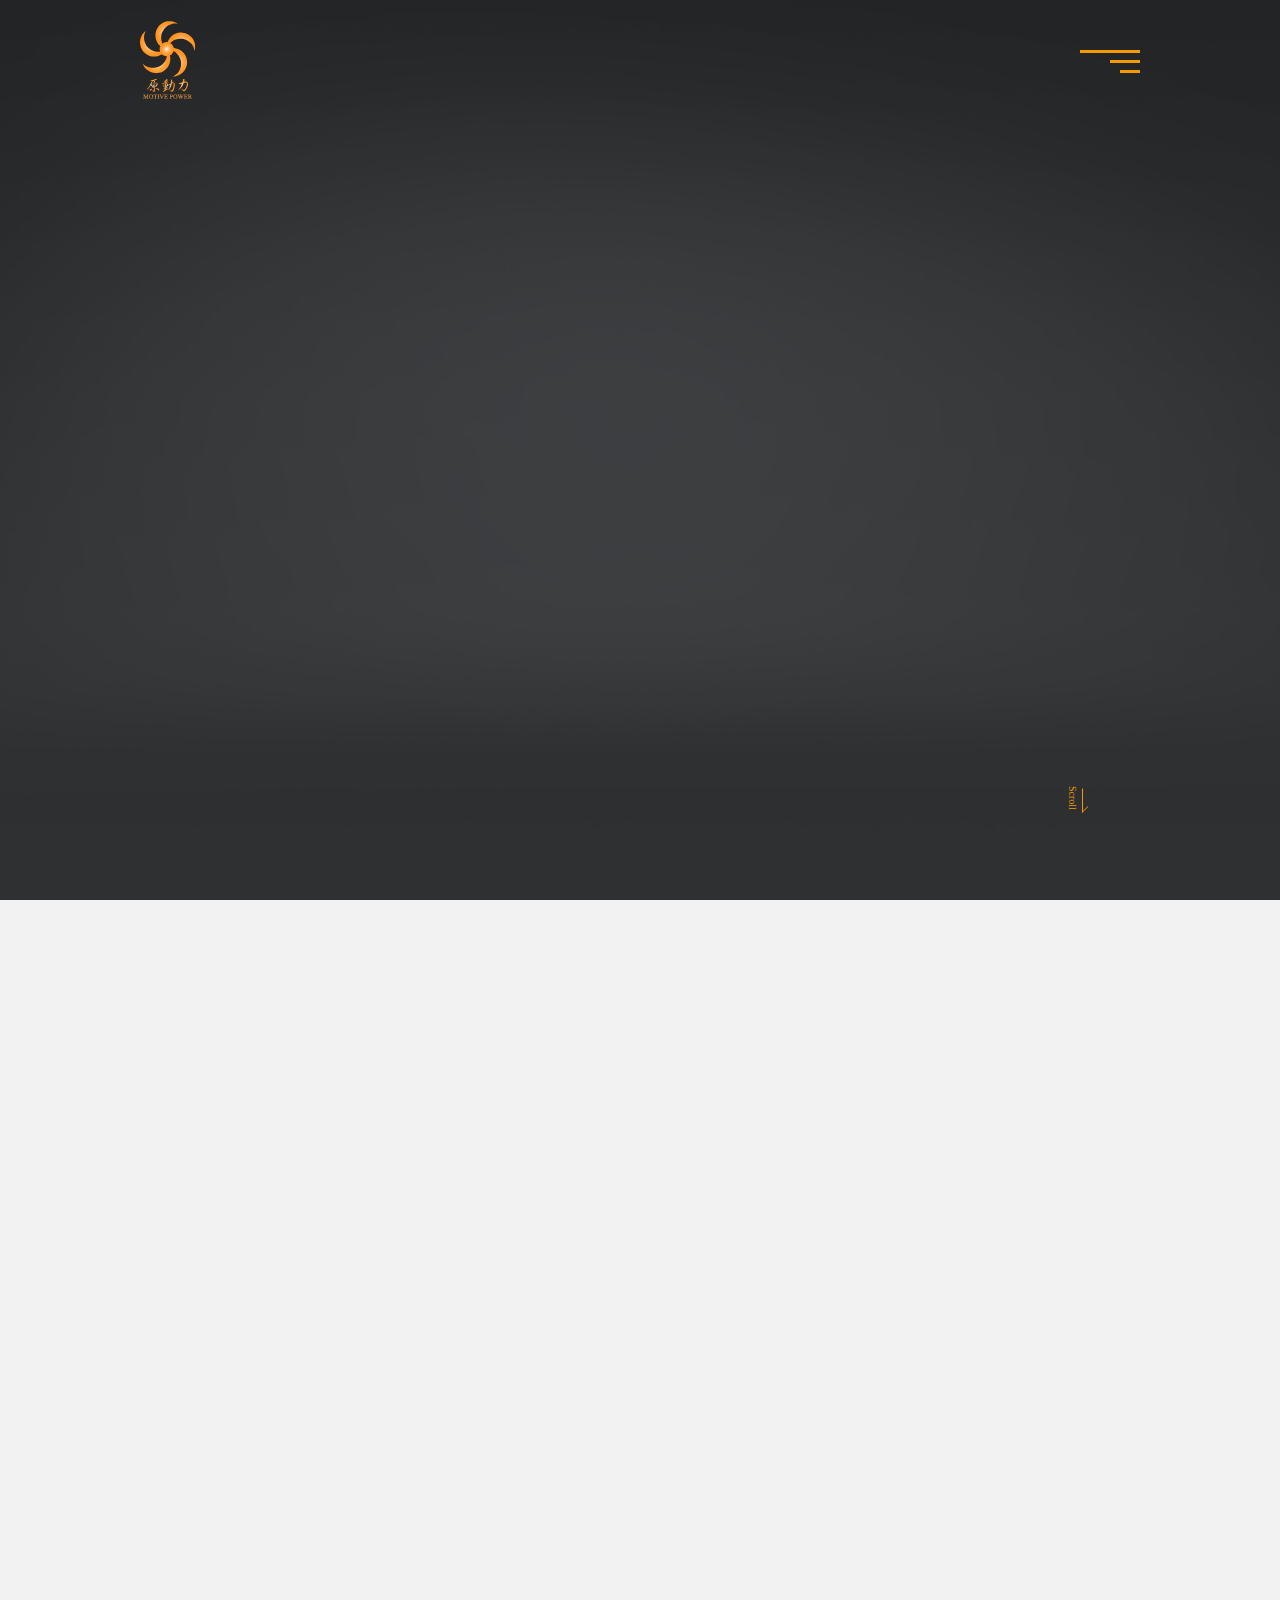
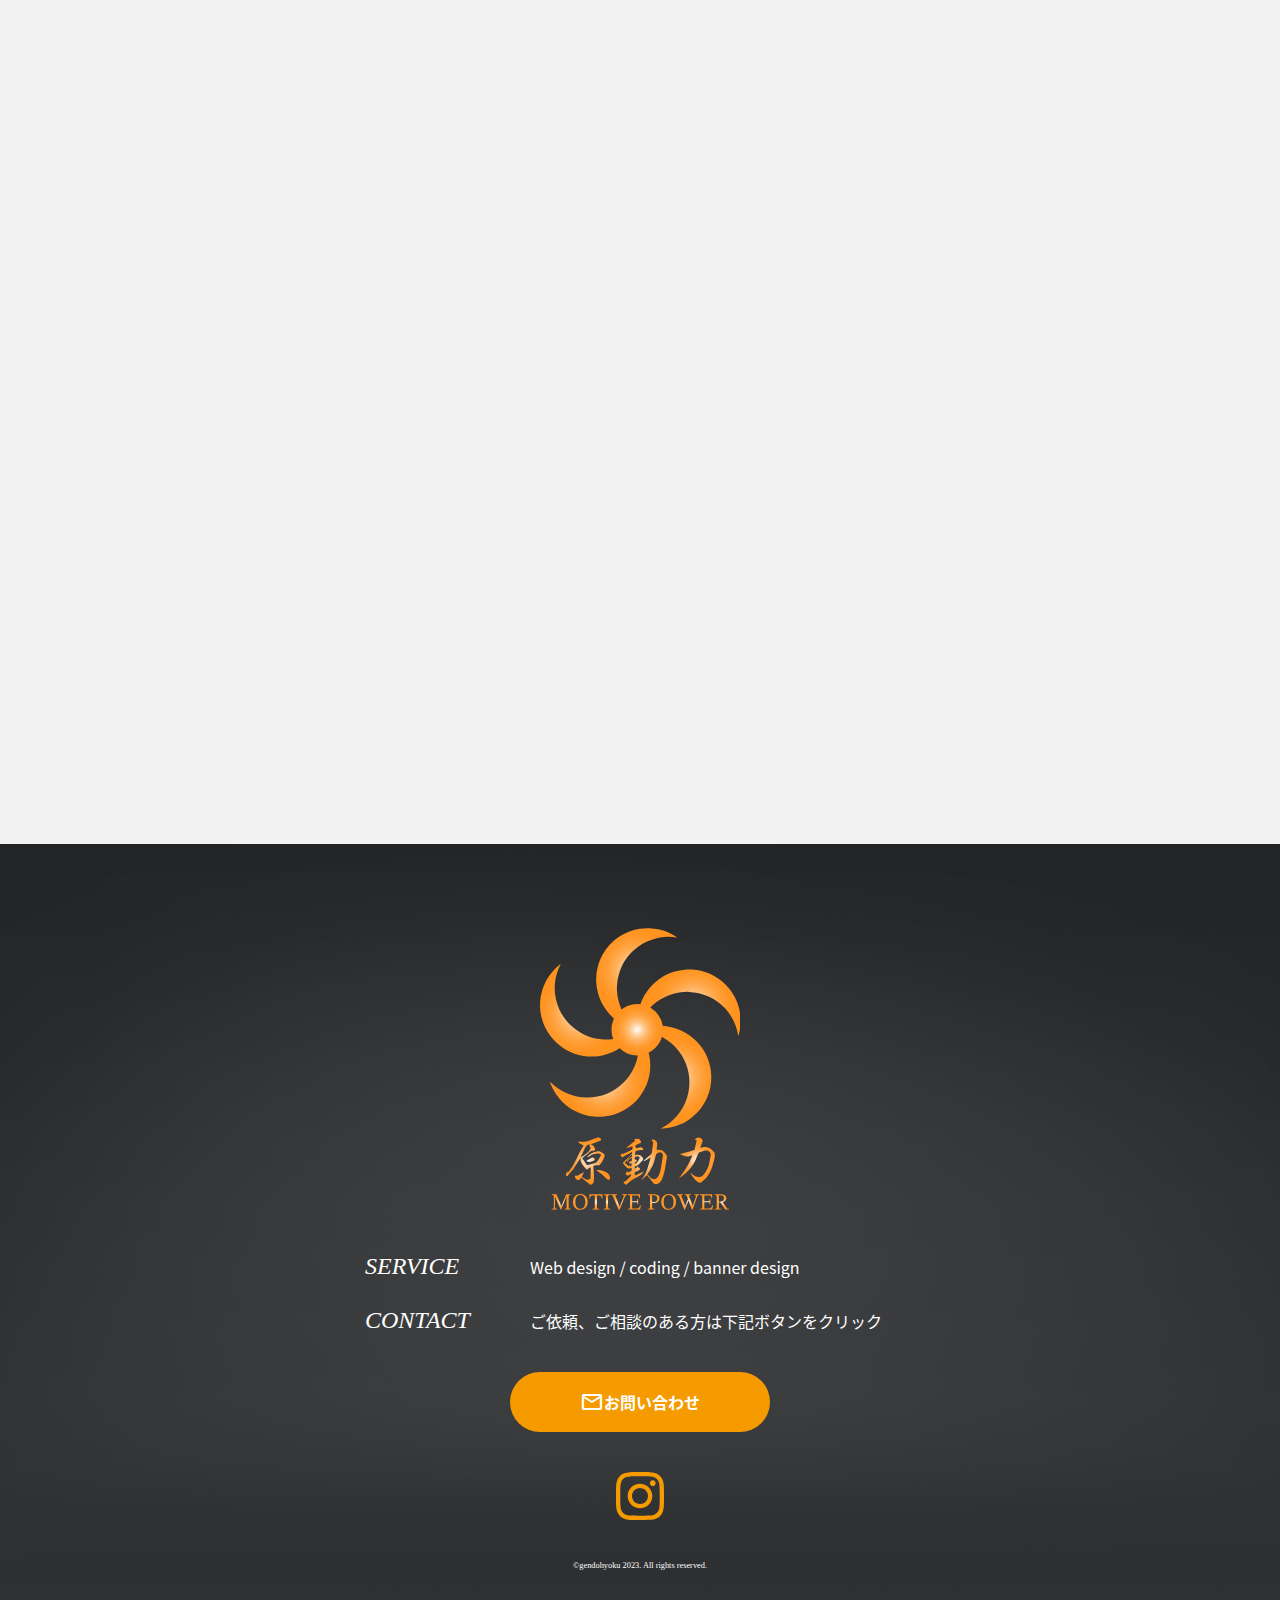
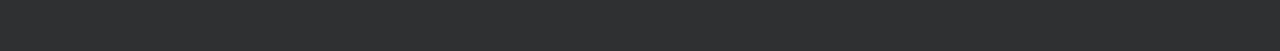
<file: index.html>
<!DOCTYPE html>
<html lang="ja">

<head>
    <meta charset="UTF-8">
    <meta http-equiv="X-UA-Compatible" content="IE=edge">
    <meta name="viewport" content="width=device-width, initial-scale=1.0">
    <title>原動力 | デザインは原動力を掻き立てる</title>
    <meta name="description" content="デザインを通して、あなたの夢や挑戦のきっかけを創ります。 | Webデザイナー 和久井大輔のポートフォリオサイト">
    <link rel="shortcut icon" href="./favicon.ico">
    <link rel="apple-touch-icon" href="./apple-touch-icon.png">
    <link rel="icon" type="image/png" href="./android-chrome-192x192.png">
    <link rel="stylesheet"
        href="https://fonts.googleapis.com/css2?family=Material+Symbols+Outlined:opsz,wght,FILL,GRAD@20..48,100..700,0..1,-50..200">
    <link rel="stylesheet" href="./css/common.css">
    <link rel="stylesheet" href="./css/style.css">
    <script src="https://ajax.googleapis.com/ajax/libs/jquery/3.6.3/jquery.min.js"></script>
</head>

<body>
    <header class="header">
        <div class="header__wrap">
            <h1 class="header__logo">
                <a href="./index.html">
                    <img src="./images/img_logo.svg" alt="原動力" class="header__logoImg">
                </a>
            </h1>
            <div class="header__humBtn">
                <span class="header__humBtn--top"></span>
                <span class="header__humBtn--middle"></span>
                <span class="header__humBtn--bottom"></span>
            </div>
            <nav class="header__nav">
                <ul class="header__navList">
                    <li class="header__navItem">
                        <a href="./index.html">
                            <span class="before__hover">TOP</span>
                            <span class="after__hover">トップ</span>
                        </a>
                    </li>
                    <li class="header__navItem">
                        <a href="./about/index.html">
                            <span class="before__hover">ABOUT</span>
                            <span class="after__hover">和久井 大輔について</span>
                        </a>
                    </li>
                    <li class="header__navItem">
                        <a href="./works/index.html">
                            <span class="before__hover">WORKS</span>
                            <span class="after__hover">実績紹介</span>
                        </a>
                    </li>
                    <li class="header__navItem">
                        <a href="./contact/index.html">
                            <span class="before__hover">CONTACT</span>
                            <span class="after__hover">お問い合わせ</span>
                        </a>
                    </li>
                </ul>
            </nav>
        </div>
    </header>
    <main>
        <div class="mv">
            <div class="mv__cont">
                <p class="mv__bgTtl" id="js_bgTtl_fst">DESIGN IS THE</p>
                <p class="mv__bgTtl" id="js_bgTtl_sec">DRIVING FORCE</p>
                <p class="mv__bgTtl" id="js_bgTtl_thi">STIR UP.</p>
                <div class="mv__contTtl">
                    <p id="js_contTtl">デザインは原動力を掻き立てる。</p>
                </div>
                <div class="mv__scroll">
                    <p class="mv__txt">Scroll</p>
                    <span class="mv__arrow"></span>
                </div>
            </div>
        </div>
        <section class="about sect" id="about">
            <div class="about__wrap sect__wrap">
                <h2 class="about__ttl sect__ttl" id="js_about_ttl">ABOUT</h2>
                <div class="about__flexBox">
                    <div class="about__prof" id="js_about_prof">
                        <p class="about__profTtl">“夢や挑戦の原動力になれ”</p>
                        <p class="about__profTxt">デザインとは原動力を掻き立てるものであり、人々にきっかけを与えるものである。<br>
                            今の世の中、たくさんの情報が飛び交う中で、何かに挑戦したり、何かを学ぼうとする入口は人それぞれだけれど、私はデザインを通して誰かの夢や挑戦のきっかけを作りたい。
                        </p>
                    </div>
                    <figure class="about__profImg" id="js_about_profImg">
                        <img src="./images/img_profile.jpg" alt="和久井 大輔">
                    </figure>
                </div>
                <div class="about__btn anchor-btn" id="js_about_btn">
                    <a href="./about/index.html">和久井 大輔について</a>
                </div>
            </div>
        </section>
        <section class="works sect" id="works">
            <div class="works__wrap sect__wrap">
                <h2 class="works__ttl sect__ttl" id="js_works_ttl">WORKS</h2>
                <ul class="works__cont">
                    <li class="works__img">
                        <a href="./works/gendouryoku.html">
                            <picture>
                                <source srcset="./images/gendouryoku_moc-up_sp.jpg" media="(max-width: 767px)">
                                <img src="./images/gendouryoku_moc-up_pc.jpg" alt="原動力">
                            </picture>
                            <p class="works__img-dtl">「原動力」design / coding</p>
                        </a>
                    </li>
                    <li class="works__img">
                        <a href="./works/brave.html">
                            <picture>
                                <source srcset="./images/brave-hp.com_mock-up_sp.jpg" media="(max-width: 767px)">
                                <img src="./images/brave-hp.com_mock-up_pc.jpg" alt="株式会社Brave">
                            </picture>
                            <p class="works__img-dtl">「株式会社Brave」design / coding</p>
                        </a>
                    </li>
                    <li class="works__img">
                        <a href="./works/trs.html">
                            <picture>
                                <source srcset="./images/trs_mock-up_sp.jpg" media="(max-width: 767px)">
                                <img src="./images/trs_mock-up_pc.jpg" alt="株式会社TRS">
                            </picture>
                            <p class="works__img-dtl">「株式会社TRS」design / coding</p>
                        </a>
                    </li>
                </ul>
                <div class="works__btn anchor-btn" id="js_works_btn">
                    <a href="./works/index.html">実績紹介</a>
                </div>
            </div>
        </section>
    </main>
    <footer class="footer">
        <div class="footer__wrap">
            <div class="footer__logo">
                <img src="./images/img_logo.svg" alt="原動力" class="footer__logoImg">
            </div>
            <div class="footer__txtArea">
                <dl>
                    <dt>SERVICE</dt>
                    <dd>Web design / coding / banner design</dd>
                </dl>
                <dl>
                    <dt>CONTACT</dt>
                    <dd>ご依頼、ご相談のある方は下記ボタンをクリック</dd>
                </dl>
            </div>
            <div class="footer__contBtn">
                <a href="./contact/index.html"><span class="material-symbols-outlined">mail</span>お問い合わせ</a>
            </div>
            <div class="footer__instIco">
                <a href="https://instagram.com/desi_gnda11?igshid=YmMyMTA2M2Y=" target="_blank">
                    <img src="./images/icon_instagram.svg" alt="Instagram">
                </a>
            </div>
        </div>
        <p class="footer__cp"><small>©gendohyoku 2023. All rights reserved.</small></p>
    </footer>

    <script>
        window.addEventListener("load", function () {
            // ハンバーガーメニュー
            $(function () {
                $('.header__humBtn, .header__nav').on('click', function () {
                    $('.header__humBtn').toggleClass('open');
                    $('.header__nav').fadeToggle();
                })
            })

            // メインビジュアル背景文字(英語)スライドイン
            $('#js_bgTtl_fst').addClass("fadeIn-title");
            $("#js_bgTtl_sec").addClass("fadeIn-title-second");
            $("#js_bgTtl_thi").addClass("fadeIn-title-third");

            // メインビジュアル タイトル(日本語)1文字ずつ表示
            setTimeout(() => {
                /* アニメーションさせたいクラス */
                let container = $("#js_contTtl");

                /* アニメーションスピード 数字が大きいほどゆっくり表示 */
                let speed = 200;

                /* テキストの間にスペースを入れます */
                let content = container.html();
                let text = $.trim(content);
                let newHtml = "";

                /* スペースで区切ったテキストを、テキストの数だけspanで囲む */
                text.split("").forEach(function (v) {
                    newHtml += '<span>' + v + '</span>';
                });

                /* spanで囲んだテキストをHTMLに戻す */
                container.html(newHtml);

                /* 1文字ずつ表示 */
                let txtNum = 0;
                container.css({ opacity: 1 });
                setInterval(function () {
                    container.find('span').eq(txtNum).css({ opacity: 1 });
                    txtNum++
                }, speed);
            }, 5500);
        });

        /* スクロールで横からフェードイン、下からフェードイン */
        $(function () {
            $(window).scroll(function () {
                const windowHeight = $(window).height();
                const scroll = $(window).scrollTop();

                if (window.matchMedia("(max-width: 1024px)").matches) {
                    $(("#js_about_ttl, #js_about_prof")).each(function () {
                        const targetPosition = $(this).offset().top;
                        if (scroll > targetPosition - windowHeight + 100) {
                            $(this).addClass("fadeIn__bottom");
                        }
                    });
                } else {
                    $(("#js_about_ttl, #js_about_prof")).each(function () {
                        const targetPosition = $(this).offset().top;
                        if (scroll > targetPosition - windowHeight + 100) {
                            $(this).addClass("fadeIn__left");
                        }
                    });
                }

                if (window.matchMedia("(max-width: 1024px)").matches) {
                    $(("#js_about_profImg, #js_about_btn, #js_works_ttl")).each(function () {
                        const targetPosition = $(this).offset().top;
                        if (scroll > targetPosition - windowHeight + 100) {
                            $(this).addClass("fadeIn__bottom");
                        }
                    });
                } else {
                    $(("#js_about_profImg, #js_about_btn, #js_works_ttl")).each(function () {
                        const targetPosition = $(this).offset().top;
                        if (scroll > targetPosition - windowHeight + 100) {
                            $(this).addClass("fadeIn__right");
                        }
                    });
                }

                $((".works__img, #js_works_btn")).each(function () {
                    const targetPosition = $(this).offset().top;
                    if (scroll > targetPosition - windowHeight + 100) {
                        $(this).addClass("fadeIn__bottom");
                    }
                });
            });
        });
    </script>
</body>

</html>
</file>
<file: css/common.css>
@charset "UTF-8";
html,
body,
h1,
h2,
h3,
p,
dl,
dt,
dd,
ul,
li,
figure {
  margin: 0;
  padding: 0;
  line-height: 1;
  scroll-behavior: smooth;
  font-family: "游明朝", YuMincho, "Hiragino Mincho ProN W3", "ヒラギノ明朝 ProN W3", "Hiragino Mincho ProN", "HG明朝E", "ＭＳ Ｐ明朝", "ＭＳ 明朝", serif;
}

html {
  font-size: 62.5%;
}

body {
  background-color: #f2f2f2;
}

a {
  text-decoration: none;
  color: inherit;
  transition: 0.3s;
}

ul {
  list-style: none;
}

img {
  max-width: 100%;
  vertical-align: bottom;
  border: none;
}

.header {
  width: 100%;
  height: 100px;
  position: fixed;
  z-index: 9999;
}
.header .header__wrap {
  display: flex;
  align-items: center;
  justify-content: space-between;
  padding: 10px;
  max-width: 1000px;
  height: 100px;
  margin: 0 auto;
}
@media (max-width: 767px) {
  .header .header__wrap {
    height: 60px;
  }
}
.header .header__wrap .header__logo {
  width: 100%;
}
.header .header__wrap .header__logo .header__logoImg {
  position: fixed;
  top: 20px;
  height: 80px;
}
@media (max-width: 767px) {
  .header .header__wrap .header__logo .header__logoImg {
    height: 50px;
  }
}
@keyframes hamburger-animation01 {
  0% {
    width: 70%;
  }
  10% {
    width: 50%;
  }
  20% {
    width: 100%;
  }
  30% {
    width: 10%;
  }
  40% {
    width: 50%;
  }
  50% {
    width: 70%;
  }
  60% {
    width: 50%;
  }
  70% {
    width: 10%;
  }
  80% {
    width: 100%;
  }
  90% {
    width: 10%;
  }
  100% {
    width: 70%;
  }
}
@keyframes hamburger-animation02 {
  0% {
    width: 30%;
  }
  10% {
    width: 20%;
  }
  20% {
    width: 40%;
  }
  30% {
    width: 10%;
  }
  40% {
    width: 20%;
  }
  50% {
    width: 30%;
  }
  60% {
    width: 20%;
  }
  70% {
    width: 10%;
  }
  80% {
    width: 40%;
  }
  90% {
    width: 10%;
  }
  100% {
    width: 30%;
  }
}
.header .header__wrap .header__humBtn {
  display: block;
  width: 60px;
  height: 80px;
  transform: translate(0, 0);
  transition: all 0.5s;
  cursor: pointer;
  z-index: 10;
}
.header .header__wrap .header__humBtn .header__humBtn--top, .header .header__wrap .header__humBtn .header__humBtn--middle, .header .header__wrap .header__humBtn .header__humBtn--bottom {
  display: block;
  position: absolute;
  height: 3px;
  right: 0;
  transition: all 0.5s;
  background-color: #f59b00;
}
.header .header__wrap .header__humBtn .header__humBtn--top {
  top: 30px;
  width: 60px;
  animation: hamburger-animation01 7000ms infinite;
}
.header .header__wrap .header__humBtn .header__humBtn--middle {
  top: 40px;
  width: 30px;
  animation: hamburger-animation02 5000ms infinite;
  animation-delay: 0.33s;
}
.header .header__wrap .header__humBtn .header__humBtn--bottom {
  top: 50px;
  width: 20px;
  animation: hamburger-animation02 5000ms infinite;
}
.header .header__wrap .header__humBtn.open span {
  background: #f59b00;
  width: 30px;
}
.header .header__wrap .header__humBtn.open span:nth-child(1) {
  transform: translate(0, 10px) rotate(-45deg);
  animation: unset;
}
.header .header__wrap .header__humBtn.open span:nth-child(2) {
  opacity: 0;
  animation: unset;
}
.header .header__wrap .header__humBtn.open span:nth-child(3) {
  transform: translate(0, -10px) rotate(45deg);
  animation: unset;
}
.header .header__wrap .header__nav {
  display: none;
  position: absolute;
  top: 0;
  left: 0;
  width: 100%;
  height: 100vh;
  background-image: url(../images/img_bg.jpg);
  background-position: center;
  background-size: cover;
  background-repeat: no-repeat;
  width: 100%;
  height: 100vh;
  z-index: 1;
}
.header .header__wrap .header__nav .header__navList {
  display: flex;
  flex-direction: column;
  justify-content: center;
  align-items: center;
  height: 100%;
}
.header .header__wrap .header__nav .header__navList .header__navItem {
  padding: 40px 0;
}
.header .header__wrap .header__nav .header__navList .header__navItem a {
  color: #f59b00;
  font-size: 2.5rem;
  font-family: "Noto Sans CJK JP", sans-serif;
}
.header .header__wrap .header__nav .header__navList .header__navItem a .after__hover {
  display: none;
}
.header .header__wrap .header__nav .header__navList .header__navItem a:hover .before__hover {
  display: none;
}
.header .header__wrap .header__nav .header__navList .header__navItem a:hover .after__hover {
  display: inline;
}

.sect__wrap {
  max-width: 1000px;
  margin: 0 auto;
  padding: 0 10px;
}
.sect__wrap .sect__ttl {
  font-family: Didot, serif;
  font-style: italic;
  font-size: 8rem;
  color: #b2b2b2;
  margin-bottom: 80px;
}
@media (min-width: 768px) and (max-width: 1024px) {
  .sect__wrap .sect__ttl {
    font-size: 5rem;
    text-align: center;
  }
}
@media (max-width: 767px) {
  .sect__wrap .sect__ttl {
    font-size: 3rem;
    text-align: center;
    margin-bottom: 40px;
  }
}

.footer {
  background-image: url(../images/img_bg.jpg);
  background-position: center;
  background-size: cover;
  background-repeat: no-repeat;
  width: 100%;
  padding: 80px 0;
}
@media (max-width: 767px) {
  .footer {
    padding: 40px 0px;
  }
}
.footer .footer__wrap {
  max-width: 1000px;
  margin: 0 auto;
}
.footer .footer__wrap .footer__logo {
  width: 20%;
  margin: 0 auto 40px auto;
}
.footer .footer__wrap .footer__txtArea {
  width: auto;
  margin: 0 auto 30px auto;
}
@media (min-width: 1025px) {
  .footer .footer__wrap .footer__txtArea {
    width: 55%;
    margin-bottom: 40px;
  }
}
@media (min-width: 768px) and (max-width: 1024px) {
  .footer .footer__wrap .footer__txtArea {
    width: 55%;
    margin-bottom: 40px;
  }
}
.footer .footer__wrap .footer__txtArea dl {
  display: flex;
  align-items: baseline;
  margin-bottom: 30px;
}
@media (max-width: 767px) {
  .footer .footer__wrap .footer__txtArea dl {
    flex-direction: column;
    align-items: normal;
    text-align: center;
  }
}
.footer .footer__wrap .footer__txtArea dl dt {
  font-family: Didot, serif;
  font-size: 2.4rem;
  font-style: italic;
  color: #fff;
  width: 30%;
}
@media (max-width: 767px) {
  .footer .footer__wrap .footer__txtArea dl dt {
    font-size: 1.6rem;
    width: auto;
  }
}
.footer .footer__wrap .footer__txtArea dl dd {
  font-family: "Noto Sans CJK JP", sans-serif;
  font-size: 1.6em;
  color: #fff;
}
@media (max-width: 767px) {
  .footer .footer__wrap .footer__txtArea dl dd {
    font-size: 1.3rem;
  }
}
.footer .footer__wrap .footer__txtArea :nth-child(2) {
  margin-bottom: 0;
}
.footer .footer__wrap .footer__contBtn {
  margin-bottom: 40px;
}
@media (max-width: 767px) {
  .footer .footer__wrap .footer__contBtn {
    margin-bottom: 30px;
  }
}
.footer .footer__wrap .footer__contBtn a {
  color: #333;
  font-family: "Noto Sans CJK JP", sans-serif;
  font-size: 1.6em;
  font-weight: bold;
  background-color: #f59b00;
  padding: 18px 30px;
  border-radius: 100px;
  position: relative;
  z-index: 1;
  transition: 0.3s;
  display: flex;
  align-items: center;
  justify-content: center;
  width: 20%;
  text-align: center;
  margin: 0 auto;
  color: #fff;
}
@media (max-width: 767px) {
  .footer .footer__wrap .footer__contBtn a {
    width: 50%;
    margin: 0 auto;
    font-size: 1.3em;
    padding: 10px 15px;
  }
}
.footer .footer__wrap .footer__contBtn a::before {
  content: "";
  width: 100%;
  height: 100%;
  border-radius: 100px;
  position: absolute;
  top: 0;
  left: 0;
  z-index: -10;
  background-color: #fff;
  transform-origin: 100% 50%;
  transform: scaleX(0);
  transition: transform ease 0.3s;
}
.footer .footer__wrap .footer__contBtn a:hover {
  color: #f59b00;
}
.footer .footer__wrap .footer__contBtn a:hover::before {
  transform-origin: 0% 50%;
  transform: scaleX(1);
}
.footer .footer__wrap .footer__instIco {
  width: 4.8%;
  margin: 0 auto 40px auto;
}
@media (max-width: 767px) {
  .footer .footer__wrap .footer__instIco {
    width: 6%;
    margin-bottom: 30px;
  }
}
.footer .footer__cp {
  text-align: center;
  color: #fff;
}

.anchor-btn a {
  color: #333;
  font-size: 1.6em;
  font-weight: bold;
  font-family: "Noto Sans CJK JP", sans-serif;
  background-color: transparent;
  padding: 18px 30px;
  border: solid 1px #333;
  border-radius: 100px;
  position: relative;
  z-index: 1;
  transition: 0.3s;
  display: block;
  width: 20%;
  text-align: center;
}
@media (max-width: 767px) {
  .anchor-btn a {
    width: 50%;
    margin: 0 auto;
    font-size: 1.3em;
    padding: 10px 15px;
  }
}
.anchor-btn a::before {
  content: "";
  width: 100%;
  height: 100%;
  border-radius: 100px;
  position: absolute;
  top: 0;
  left: 0;
  z-index: -10;
  background-color: #333;
  transform-origin: 100% 50%;
  transform: scaleX(0);
  transition: transform ease 0.3s;
}
.anchor-btn a:hover {
  color: #fff;
}
.anchor-btn a:hover::before {
  transform-origin: 0% 50%;
  transform: scaleX(1);
}/*# sourceMappingURL=common.css.map */
</file>
<file: css/style.css>
@charset "UTF-8";
.mv {
  background-image: url(../images/img_bg.jpg);
  background-position: center;
  background-size: cover;
  background-repeat: no-repeat;
  width: 100%;
  height: 100vh;
}
.mv .mv__cont {
  max-width: 1000px;
  margin: 0 auto;
  padding: 0 10px;
  /* fadeIn-title animation (左から右)*/
}
.mv .mv__cont .mv__bgTtl {
  font-family: "STIX Two Text", serif;
  position: absolute;
  left: 28%;
  line-height: 1.75;
  color: #fff;
  opacity: 0;
}
@media (min-width: 1025px) {
  .mv .mv__cont .mv__bgTtl {
    font-size: 8rem;
  }
}
@media (min-width: 768px) and (max-width: 1024px) {
  .mv .mv__cont .mv__bgTtl {
    font-size: 7rem;
    left: 23%;
  }
}
@media (max-width: 767px) {
  .mv .mv__cont .mv__bgTtl {
    font-size: 3rem;
    left: 20%;
  }
}
.mv .mv__cont .mv__bgTtl:nth-child(1) {
  top: 25%;
}
@media (min-width: 768px) and (max-width: 1024px) {
  .mv .mv__cont .mv__bgTtl:nth-child(1) {
    top: 35%;
  }
}
@media (max-width: 767px) {
  .mv .mv__cont .mv__bgTtl:nth-child(1) {
    top: 30%;
  }
}
.mv .mv__cont .mv__bgTtl:nth-child(2) {
  top: 42%;
}
@media (min-width: 768px) and (max-width: 1024px) {
  .mv .mv__cont .mv__bgTtl:nth-child(2) {
    top: 45%;
  }
}
@media (max-width: 767px) {
  .mv .mv__cont .mv__bgTtl:nth-child(2) {
    top: 40%;
  }
}
.mv .mv__cont .mv__bgTtl:nth-child(3) {
  top: 59%;
}
@media (min-width: 768px) and (max-width: 1024px) {
  .mv .mv__cont .mv__bgTtl:nth-child(3) {
    top: 55%;
  }
}
@media (max-width: 767px) {
  .mv .mv__cont .mv__bgTtl:nth-child(3) {
    top: 50%;
  }
}
@keyframes fadeIn-titleAnime {
  0% {
    opacity: 0%;
    transform: translateX(-100px);
  }
  20% {
    opacity: 50%;
  }
  100% {
    opacity: 5%;
    transform: translateX(0);
  }
}
.mv .mv__cont .fadeIn-title {
  animation-name: fadeIn-titleAnime;
  animation-duration: 4s;
  animation-fill-mode: forwards;
}
.mv .mv__cont .fadeIn-title-second {
  animation-name: fadeIn-titleAnime;
  animation-duration: 4s;
  animation-delay: 1.5s;
  animation-fill-mode: forwards;
}
.mv .mv__cont .fadeIn-title-third {
  animation-name: fadeIn-titleAnime;
  animation-duration: 4s;
  animation-delay: 2.5s;
  animation-fill-mode: forwards;
}
.mv .mv__cont .mv__contTtl {
  writing-mode: vertical-rl;
  font-family: "游明朝", serif;
  color: #fff;
  font-size: 4rem;
}
@media (max-width: 767px) {
  .mv .mv__cont .mv__contTtl {
    font-size: 2rem;
  }
}
.mv .mv__cont .mv__contTtl #js_contTtl {
  position: absolute;
  top: 50%;
  left: 50%;
  transform: translateY(-50%) translateX(-50%);
  display: block;
  opacity: 0;
  line-height: 2;
}
.mv .mv__cont .mv__contTtl #js_contTtl span {
  opacity: 0;
  transition: 0.6s ease-in-out;
}
@media (min-width: 1025px) {
  .mv .mv__cont .mv__contTtl #js_contTtl span:nth-child(10) {
    margin-top: 30%;
  }
}
@keyframes pathMove {
  0% {
    height: 0;
    top: 80%;
    opacity: 0;
  }
  30% {
    height: 30px;
    opacity: 1;
  }
  100% {
    height: 0;
    top: 100%;
    opacity: 0;
  }
}
.mv .mv__cont .mv__scroll {
  position: absolute;
  bottom: 10%;
  display: flex;
  animation: pathMove 1.8s ease-in-out infinite;
}
@media (min-width: 1025px) {
  .mv .mv__cont .mv__scroll {
    right: 15%;
  }
}
@media (min-width: 768px) and (max-width: 1024px) {
  .mv .mv__cont .mv__scroll {
    right: 1%;
  }
}
@media (max-width: 767px) {
  .mv .mv__cont .mv__scroll {
    right: 1%;
  }
}
.mv .mv__cont .mv__scroll .mv__txt {
  color: #f59b00;
  writing-mode: vertical-rl;
  text-orientation: sideways;
  margin-right: 5px;
}
.mv .mv__cont .mv__scroll .mv__arrow {
  display: block;
  width: 5px;
  border-left: solid 1px #f59b00;
  border-bottom: solid 1px #f59b00;
  transform: skew(0deg, -45deg);
}

.about {
  margin: 150px 0;
}
@media (min-width: 768px) and (max-width: 1024px) {
  .about {
    margin: 100px 0;
  }
}
@media (max-width: 767px) {
  .about {
    margin: 80px 0;
  }
}
.about .about__ttl {
  opacity: 0;
  transform: translateY(50px);
  transition: opacity 1s, visibility 1s, transform 1s;
}
@media (min-width: 1025px) {
  .about .about__ttl {
    transform: translateX(-50px);
  }
}
.about .fadeIn__left {
  opacity: 1;
  transform: translateY(0);
}
.about .fadeIn__bottom {
  opacity: 1;
  transform: translateX(0);
}
.about .about__flexBox {
  display: flex;
  justify-content: space-between;
  margin-bottom: 40px;
}
@media (min-width: 768px) and (max-width: 1024px) {
  .about .about__flexBox {
    flex-direction: column;
  }
}
@media (max-width: 767px) {
  .about .about__flexBox {
    flex-direction: column;
  }
}
.about .about__flexBox .about__prof {
  width: 100%;
  opacity: 0;
  transform: translateY(50px);
  transition: opacity 1s, visibility 1s, transform 1s;
}
@media (min-width: 1025px) {
  .about .about__flexBox .about__prof {
    width: 40%;
    transform: translateX(-50px);
  }
}
@media (min-width: 768px) and (max-width: 1024px) {
  .about .about__flexBox .about__prof {
    margin-bottom: 40px;
  }
}
@media (max-width: 767px) {
  .about .about__flexBox .about__prof {
    margin-bottom: 30px;
  }
}
.about .about__flexBox .about__prof .about__profTtl {
  font-family: "Noto Sans CJK JP", sans-serif;
  font-size: 3rem;
  font-weight: 600;
  margin-bottom: 40px;
}
@media (min-width: 768px) and (max-width: 1024px) {
  .about .about__flexBox .about__prof .about__profTtl {
    text-align: center;
  }
}
@media (max-width: 767px) {
  .about .about__flexBox .about__prof .about__profTtl {
    font-size: 2rem;
    text-align: center;
    margin-bottom: 30px;
  }
}
.about .about__flexBox .about__prof .about__profTxt {
  font-feature-settings: "palt";
  font-family: "Noto Sans CJK JP", sans-serif;
  font-weight: lighter;
  font-size: 1.6rem;
  line-height: 2.5;
}
@media (min-width: 768px) and (max-width: 1024px) {
  .about .about__flexBox .about__prof .about__profTxt {
    width: 90%;
    margin: 0 auto;
  }
}
@media (max-width: 767px) {
  .about .about__flexBox .about__prof .about__profTxt {
    width: 86%;
    margin: 0 auto;
  }
}
.about .about__flexBox .fadeIn__left {
  opacity: 1;
  transform: translateY(0);
}
.about .about__flexBox .fadeIn__bottom {
  opacity: 1;
  transform: translateX(0);
}
.about .about__flexBox .about__profImg {
  opacity: 0;
  transform: translateY(50px);
  transition: opacity 1s, visibility 1s, transform 1s;
}
@media (min-width: 1025px) {
  .about .about__flexBox .about__profImg {
    width: 55%;
    transform: translateX(50px);
  }
}
@media (min-width: 768px) and (max-width: 1024px) {
  .about .about__flexBox .about__profImg {
    width: 90%;
    margin: 0 auto;
  }
}
@media (max-width: 767px) {
  .about .about__flexBox .about__profImg {
    width: 100%;
  }
}
.about .about__flexBox .about__profImg img {
  width: 100%;
  filter: saturate(0);
  transition: 0.3s;
}
.about .about__flexBox .about__profImg img:hover {
  filter: saturate(1);
}
.about .about__flexBox .fadeIn__right {
  opacity: 1;
  transform: translateY(0);
}
.about .about__flexBox .fadeIn__bottom {
  opacity: 1;
  transform: translateX(0);
}
.about .about__btn {
  opacity: 0;
  transform: translateY(50px);
  transition: opacity 1s, visibility 1s, transform 1s;
}
@media (min-width: 1025px) {
  .about .about__btn {
    transform: translateX(50px);
  }
}
.about .about__btn a {
  margin: 0 auto;
}
@media (min-width: 1025px) {
  .about .about__btn a {
    margin: 0 0 0 auto;
  }
}
.about .fadeIn__right {
  opacity: 1;
  transform: translateY(0);
}
.about .fadeIn__bottom {
  opacity: 1;
  transform: translateX(0);
}

.works {
  margin-bottom: 150px;
}
@media (min-width: 768px) and (max-width: 1024px) {
  .works {
    margin-bottom: 100px;
  }
}
@media (max-width: 767px) {
  .works {
    margin-bottom: 80px;
  }
}
.works .works__ttl {
  opacity: 0;
  transform: translateY(50px);
  transition: opacity 1s, visibility 1s, transform 1s;
  text-align: center;
}
@media (min-width: 1025px) {
  .works .works__ttl {
    text-align: right;
    transform: translateX(50px);
  }
}
.works .fadeIn__right {
  opacity: 1;
  transform: translateY(0);
}
.works .fadeIn__bottom {
  opacity: 1;
  transform: translateX(0);
}
.works .works__cont {
  width: 100%;
  margin: 0 auto;
}
@media (min-width: 1025px) {
  .works .works__cont {
    display: flex;
    justify-content: space-between;
  }
}
.works .works__cont .works__img {
  margin-bottom: 70px;
  opacity: 0;
  transform: translateY(50px);
  transition: opacity 1s, visibility 1s, transform 1s;
}
@media (min-width: 1025px) {
  .works .works__cont .works__img {
    width: 30%;
  }
  .works .works__cont .works__img:hover {
    transform: scale(1.2, 1.2);
  }
}
@media (max-width: 767px) {
  .works .works__cont .works__img {
    margin-bottom: 30px;
  }
}
.works .works__cont .works__img .works__img-dtl {
  margin-top: 10px;
  font-family: "Noto Sans CJK JP", sans-serif;
  font-size: 1.6rem;
  color: #333;
}
.works .works__cont .fadeIn__bottom {
  opacity: 1;
  transform: translateX(0);
}
.works .works__btn {
  opacity: 0;
  transform: translateY(50px);
  transition: opacity 1s, visibility 1s, transform 1s;
}
.works .works__btn a {
  margin: 0 auto;
}
.works .fadeIn__bottom {
  opacity: 1;
  transform: translateX(0);
}/*# sourceMappingURL=style.css.map */
</file>
